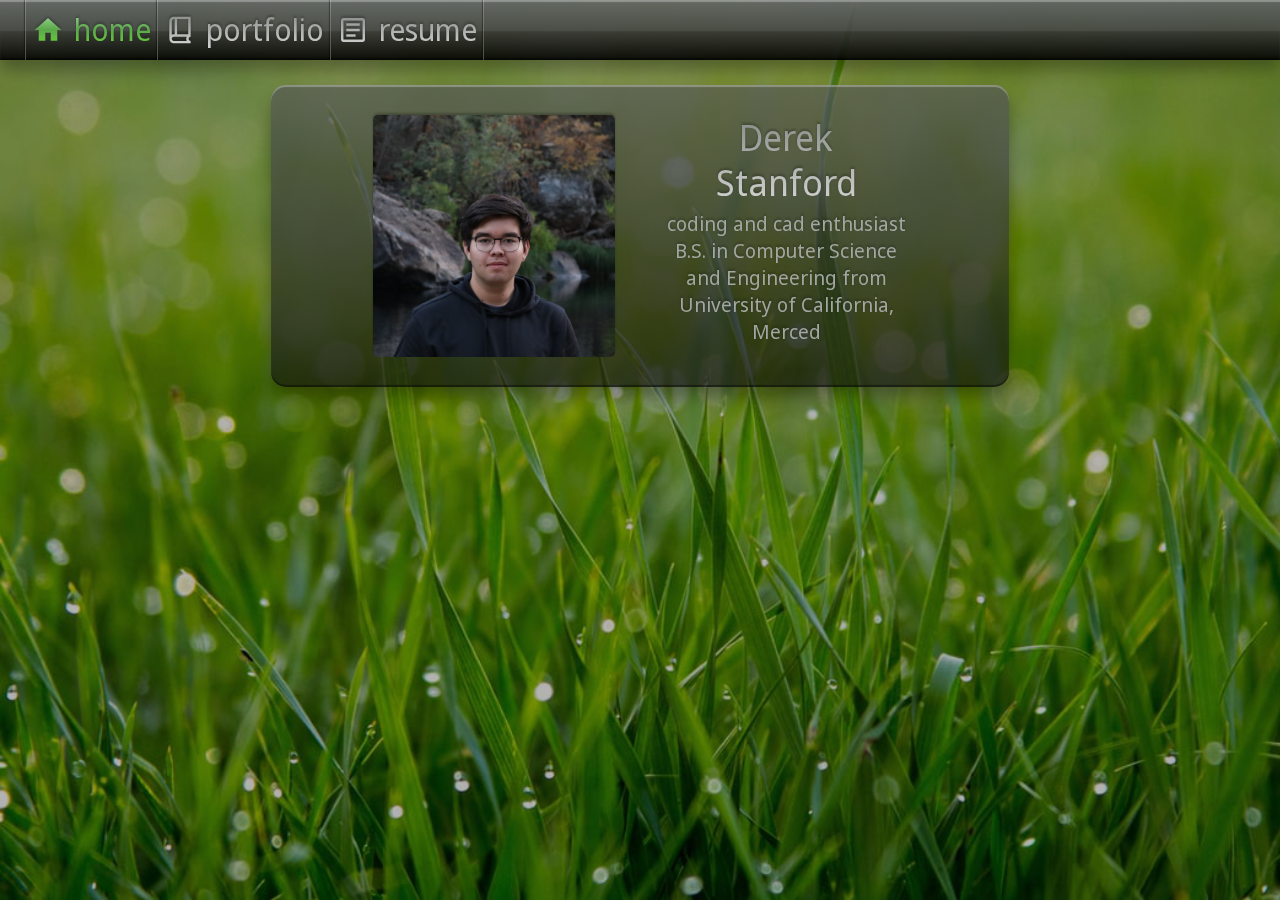
<file: index.html>
<!DOCTYPE html>
<html lang="en">
<head>
    <meta charset="UTF-8">
    <meta name="viewport" content="width=device-width, initial-scale=1.0">
    <title>Derek Stanford</title>
    <link rel="stylesheet" href="https://fonts.googleapis.com/icon?family=Material+Icons">
    <link rel="stylesheet" href="https://fonts.googleapis.com/css2?family=Material+Symbols+Outlined">
    <link href="https://fonts.googleapis.com/css2?family=Noto+Sans+Display:ital,wght@0,200;1,200&display=swap" rel="stylesheet">
    <link href="https://fonts.googleapis.com/css2?family=Noto+Sans+Display:ital,wght@0,300;1,300&display=swap" rel="stylesheet">
    <link rel="stylesheet" href="style.css">
</head>
<body class = "home">
    <div class = "navbar">
        <div class="nav mobile">  
            <label id="menu_toggle_label" for="menu_toggle"> <div class="navlink"><i class="material-icons" style="font-size:32px;">menu</i></div></label>
            <div class="vl"></div>
        </div>
        <div class="nav desktop">       
            <div class="vl"></div>
            <a href="https://dereks.xyz/"><button><i class="material-icons" id="curpage" style="font-size:32px;">home</i><h4 id="curpage">home</h4></button></a>
            <div class="vl"></div>
            <a href="https://dereks.xyz/portfolio"><button><i class="material-symbols-outlined" style="font-size:32px;">book_2</i><h4>portfolio</h4></button></a>
            <div class="vl"></div>
            <a href="https://dereks.xyz/resume"><button><i class="material-symbols-outlined" style="font-size:32px;">article</i><h4>resume</h4></button></a>
            <div class="vl"></div>
        </div>
    </div>
    <input id="menu_toggle" type="checkbox">
    <div class="menu_mobile"> 
            <a href="https://dereks.xyz/"><i class="material-icons" id="curpage" style="font-size:32px;">home</i><h4 id="curpage">home</h4></a>
            <div class="hl"></div>
            <a href="https://dereks.xyz/portfolio"><i class="material-symbols-outlined" style="font-size:32px;">book_2</i><h4>portfolio</h4></a>
            <div class="hl"></div>
            <a href="https://dereks.xyz/resume"><i class="material-symbols-outlined" style="font-size:32px;">article</i><h4>resume</h4></a>
    </div>
    <div class = "content">
        <div class ="content narrow">
        <div class="tile">
              <div class = "container">
                <div class="split-tile">
                    <img src="img/derek.jpeg" alt="Derek Stanford">
                </div>
                <div class="split-tile">
                    <h1>Derek Stanford</h1>
                    <p>coding and cad enthusiast</p>
                    <p>B.S. in Computer Science and Engineering from University of California, Merced</p>
                </div>
              </div>
        </div>


        </div>
    </div>
</body>
</html>
</file>
<file: style.css>
body {
    margin: 0;
    font-family: 'Noto Sans', sans-serif;
  }

body.home {
    background: rgba(128, 128, 128, 0.6) url("img/home_background.png") no-repeat;
    background-size: cover;
    background-attachment: fixed;
    background-blend-mode: multiply;
  }

body.portfolio {
    background: rgba(128, 128, 128, 0.6) url("img/portfolio_background.jpg") no-repeat;
    background-size: cover;
    background-attachment: fixed;
    background-blend-mode: multiply;
  }

.navbar{
    display: flex;
    flex-direction: row;
    align-items: center;
    padding: 0px 25px;
    height: 60px;
    
    background: linear-gradient(180deg, rgba(99, 102, 104, 0.9) 0%, rgba(69, 71, 71, 0.9) 50.52%, rgba(52, 52, 52, 0.9) 53.12%, rgba(0, 0, 0, 0.9) 100%);
    box-shadow: 0px 10px 15px rgba(0, 0, 0, 0.3), inset 0px 2px 1px rgba(255, 255, 255, 0.3), inset 0px -2px 1px rgba(0, 0, 0, 0.4);
  }
  
.nav.desktop{
    display: flex;
    flex-direction: row;
    align-items: flex-start;
    align-items: center;
    height: 100%;
  }
  
.nav.mobile{
    display: none;
  }
  
.menu_mobile{
  position: fixed;
  display: none;
  flex-direction: column;
  align-items: flex-start;
  padding: 15px;
  gap: 15px;
  width: 40%;
  z-index: 1000;
  background: linear-gradient(180deg, rgba(83, 85, 87, 0.9) 0%, rgba(14, 15, 15, 0.9) 100%);
  box-shadow: 0px 10px 15px rgba(0, 0, 0, 0.3), inset 0px 2px 1px rgba(255, 255, 255, 0.3), inset 0px -2px 1px rgba(0, 0, 0, 0.4);
}

#menu_toggle {
  display: none;
}

#menu_toggle_label {
  cursor: pointer;
}

#menu_toggle:checked + .menu_mobile {
  transition: all 300ms ease;
  display: flex;
}

  .navlink{
    display: flex;
    flex-direction: row;
    align-items: flex-start;
    gap: 5px;  
    align-items: center;
  }
  
  .navlink:hover{
    text-decoration: none;
  }
  
  .navbar img{
    height: 36px;
    box-shadow: none;
    background: none;
  }

  .navbar button {
    position: relative;
    display: inline-flex;
    align-items: center;
    justify-content: center;
    border: none;
    background-color: transparent;
    gap: 10px;
    height: 100%;
  }


  .navbar button::before{
    content: '';
    position: absolute;
    top: 0;
    left: 0;
    right: 0;
    bottom: 0;
    display: flex;
    flex-direction: row;
    align-items: center;
    justify-content: center;
    z-index: -1;
  }

  .navbar button:hover {
    background: linear-gradient(180deg, rgba(99, 102, 104, 0.0) 0%, rgba(125, 129, 129, 0.5) 50.52%, rgba(78, 78, 79, 0.5) 53.12%, rgba(20, 20, 20, 0.9) 100%);
    box-shadow: 0px 10px 15px rgba(0, 0, 0, 0.3), inset 0px 2px 1px rgba(255, 255, 255, 0.3), inset 0px -2px 1px rgba(0, 0, 0, 0.4);
  }

  .content {
    display: flex;
    flex-direction: column;
    align-items: center;
    padding: 25px;
    gap: 25px;
  }
  
  .content.narrow {
    padding: 0;                                                                       
    max-width: 60%;
  }

  .columns.two{
    display: grid;
    width: 100%;
    grid-template-columns: 49% 49%;
    gap: 25px;
  }

  .columns.three{
    display: grid;
    width: 100%;
    grid-template-columns: 33% 33% 33%;
    gap: 25px;
  }

  .container {
    display: flex;
    gap: 10px;
    width: 80%;
    align-items: stretch;
  }

  .split-tile{
    height: 100%;
    flex: 1;
    padding: 20px;
    text-align: center;
    background-color: transparent;
    display: flex;
    flex-direction: column;
    justify-content: flex-start;
    align-items: center;
  }

  .split-tile img{
    width: 100%;
    height: auto;
    border-radius: 5px;
    filter: drop-shadow(0px -2px 1px rgba(0, 0, 0, 0.25));
    box-shadow: inset 0 0 rgba(0, 0, 0, 0);
  }

  .tile {
    border-radius: 15px;
    padding: 10px;
    width: 100%;
    box-sizing: border-box;
    display: flex;
    flex-direction: column;
    align-items: center;
    justify-content: flex-start;
    gap: 5px;
    
    color: #fafafa;
    background: linear-gradient(180deg, rgba(83, 85, 87, 0.65) 0%, rgba(14, 15, 15, 0.65) 100%);
    box-shadow: 0px 10px 15px rgba(0, 0, 0, 0.3), inset 0px 2px 1px rgba(255, 255, 255, 0.3), inset 0px -2px 1px rgba(0, 0, 0, 0.4);
  }
  .tile.img{
    gap: 15px;
    padding: 15px;
  }
  
  .tile.img img{
    height: auto;
    width: 100%;
    border-radius: 5px;
    filter: drop-shadow(0px -2px 1px rgba(0, 0, 0, 0.25));
    border-radius: 5px;
  }
  .tile video{
    width: 100%;
    border-radius: 5px;
    filter: drop-shadow(0px -2px 1px rgba(0, 0, 0, 0.25));
    box-shadow: inset 0 0 rgba(0, 0, 0, 0);
  }

  .vl {
    width: 1px;
    height: 100%;
    
    background: linear-gradient(180deg, rgba(255, 255, 255, 0.225) 0%, rgba(255, 255, 255, 0.18) 35.94%, rgba(255, 255, 255, 0.27) 100%);
    box-shadow: -1px 0px 1px rgba(0, 0, 0, 0.4);
  }

  .hl {
    width: 100%;
    height: 1px;
    
    background: linear-gradient(180deg, rgba(255, 255, 255, 0.225) 0%, rgba(255, 255, 255, 0.18) 35.94%, rgba(255, 255, 255, 0.27) 100%);
    box-shadow: -1px 0px 1px rgba(0, 0, 0, 0.4);
  }

  #curpage{
    background: linear-gradient(180deg, #9ED69B 0%, #5BA84A 48.44%, #69D137 100%);
    -webkit-background-clip: text;
    -webkit-text-fill-color: transparent;
  }

  h1 {
    margin: 0 0 5px;
    font-weight: normal;
    font-family: "Noto Sans Display";
    font-style: normal;
    font-size: 36px;
    line-height: 125%;
    display:inline;
    
    filter: drop-shadow(0px -2px 1px rgba(0, 0, 0, 0.25));
    background: linear-gradient(180deg, #878C87 0%, #D3D4D3 100%);
    -webkit-background-clip: text;
    -webkit-text-fill-color: transparent;
    background-clip: text;
  }
  
  h2 {
    margin: 0 0 5px;
    font-weight: normal;
    font-family: "Noto Sans Display";
    font-style: normal;
    font-size: 32px;
    line-height: 125%;
    display:inline;

    filter: drop-shadow(0px -2px 1px rgba(0, 0, 0, 0.25));
    background: linear-gradient(180deg, #878C87 0%, #D3D4D3 100%);
    -webkit-background-clip: text;
    -webkit-text-fill-color: transparent;
    background-clip: text;
  }
  
  h3 {
    margin: 0;
    font-weight: normal;
    font-family: "Noto Sans Display";
    font-style: normal;
    font-size: 20px;
    line-height: 125%;
    display:inline;

    filter: drop-shadow(0px -2px 1px rgba(0, 0, 0, 0.25));
    background: linear-gradient(180deg, #878C87 0%, #D3D4D3 100%);
    -webkit-background-clip: text;
    -webkit-text-fill-color: transparent;
    background-clip: text;
  }

  h4 {
    margin: 0;
    font-weight: normal;
    font-family: "Noto Sans Display";
    font-style: normal;
    font-size: 30px;
    line-height: 125%;
    display:inline;
  
    filter: drop-shadow(0px -2px 1px rgba(0, 0, 0, 0.25));
    background: linear-gradient(180deg, #878C87 0%, #D3D4D3 100%);
    -webkit-background-clip: text;
    -webkit-text-fill-color: transparent;
    background-clip: text;
  }

  i{
    filter: drop-shadow(0px -2px 1px rgba(0, 0, 0, 0.25));
    background: linear-gradient(180deg, #878C87 0%, #D3D4D3 100%);
    -webkit-background-clip: text;
    -webkit-text-fill-color: transparent;
    background-clip: text;
    }

  a {
    color: #61BB41;
    text-decoration: none;
    word-break: break-all;
  }

  .navbar a {
    color: #61BB41;
    text-decoration: none;
    word-break: break-all;
    height: 100%;
  }
  
  ul {
    margin: 0;
  }
  
  p, li {
    font-family: "Noto Sans Display";
    font-size: 20px;
    margin: 0;  

    filter: drop-shadow(0px -2px 1px rgba(0, 0, 0, 0.25));
    background: #a2a7a2;
    -webkit-background-clip: text;
    -webkit-text-fill-color: transparent;
    background-clip: text;
  }
  
  sub {
    text-shadow: 0px -2px 1px rgba(0, 0, 0, 0.25);
    color: #E6E6E6;
    font-family: Regular;
    margin: 5px 0 0 0;
  }

  @media only screen and (max-width: 850px) {
    .container {
      flex-direction: column;
    } 
    .content {
      padding: 15px;
    }
    .narrow {
      width: 100%;
    }
    .content.narrow {
      max-width: 90%;
    }
    .content.tutorial_start, .content.tutorial {
      flex-direction: column;
    }
    .tile.horiz{
      flex-direction: column;
    }
    .nav.desktop{
      display: none;
    }
    .nav.mobile{
      display: flex;
      flex-direction: row;
      align-items: flex-start;
      align-items: center;
      gap: 15px;
    }
    .standalone_img{
      width: 100%;
    }
    .menu_mobile a{
      width: 100%;
      height: 100%;
    }
  }
  
  @media only screen and (max-width: 1100px) {
    body{
      background-size: 250vh;
    }
    .tile.horiz img{
      height: 100px;
    }
    .columns{
      grid-template-columns: auto !important;
    }
  }
</file>
